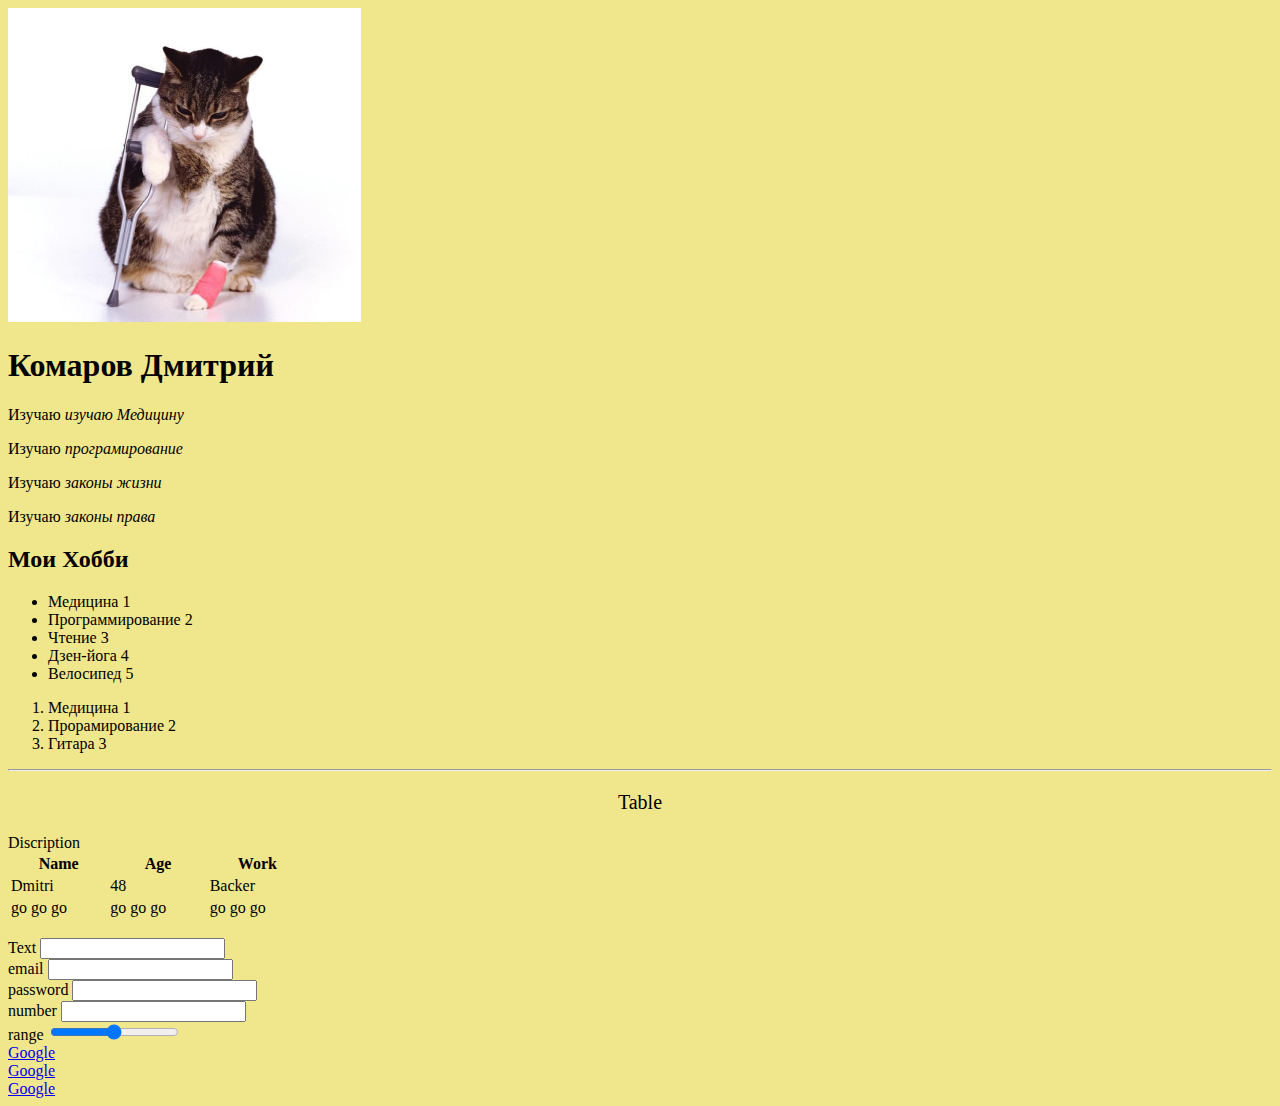
<file: resume1/index.html>
<!DOCTYPE html>
<html lang="en">
<head>
    <meta charset="UTF-8">
    <meta name="viewport"
          content="width=device-width, user-scalable=no, initial-scale=1.0, maximum-scale=1.0, minimum-scale=1.0">
    <meta http-equiv="X-UA-Compatible" content="ie=edge">
    <meta name="keywords" content="komarov, cv, resume">
    <meta name="kdiscription" content="resume dmitrija komarova">
    <title>Komarov_resume</title>
    <link rel="stylesheet" href="src/styles.css">
</head>
<body>
<img src="img/ortoped.jpg" alt="Моё фото">
<h1>Комаров Дмитрий</h1>
<div>
    <p>Изучаю <em>изучаю Медицину</em></p>
    <p>Изучаю <em>програмирование</em></p>
    <p>Изучаю <em>законы жизни</em></p>
    <p>Изучаю <em>законы права</em></p>
</div>
<h2>Мои Хобби</h2>

<ul>
    <li>Медицина 1</li>
    <li>Программирование 2</li>
    <li>Чтение 3</li>
    <li>Дзен-йога 4</li>
    <li>Велосипед 5</li>
</ul>
<ol>
    <li>Медицина 1</li>
    <li>Прорамирование 2</li>
    <li>Гитара 3</li>
</ol>
<hr>
<h3>Table</h3>
<table class="table">
    <thead>
    <tr>
        <th>Name</th>
        <th>Age</th>
        <th>Work</th>
    </tr>
    </thead>
<tbody>
    <tr>
        <td>Dmitri</td>
        <td>48</td>
        <td>Backer</td>
    </tr>
    <tr>
        <td>go go go</td>
        <td>go go go</td>
        <td>go go go</td>

    </tr>
</tbody>

    <tfoot>Discription</tfoot>
</table>
<br>
<form  type="text">
    <div>
    <label for="text1">Text</label>
    <input type="text" id="text1">
    </div>

    <div>
    <label for="email">email</label>
    <input type="email" id="email">
    </div>
    <div>
        <label for="password">password</label>
        <input type="password" id="password">
    </div>
    <div>
        <label for="number">number</label>
        <input type="number" id="number">
    </div>
    <div>
        <label for="range">range</label>
        <input type="range" id="range">
    </div>

</form>
<a href="https://www.google.com/" target="_blank">Google</a>
<br>
<a href="https://www.google.com/" target="_blank">Google</a>
<br>
<a href="https://www.google.com/" target="_blank">Google</a>


<script src="src/index.js"></script>
</body>
</html>
</file>
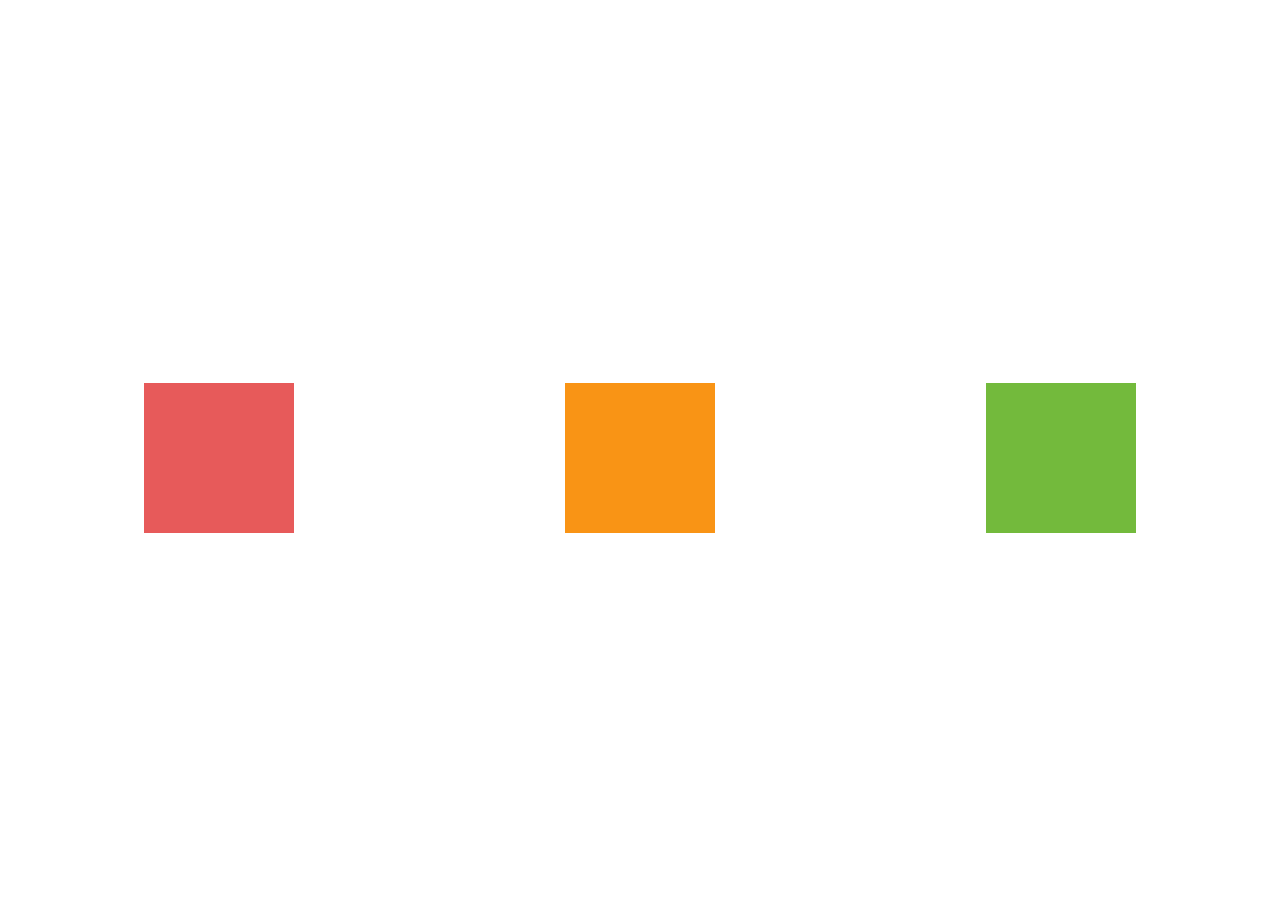
<file: Task1/index.html>
<!DOCTYPE html>
<html lang="en">
<head>
    <title>Task 1</title>
    <meta charset="UTF-8" />
    <link rel="stylesheet" href="src/styles.css" />
</head>

<body>
<div class="row">
    <div class="box red" id="box1"></div>
    <div class="box orange" id="box2"></div>
    <div class="box green" id="box3"></div>
</div>

<script src="src/index.js"></script>
</body>
</html>
</file>
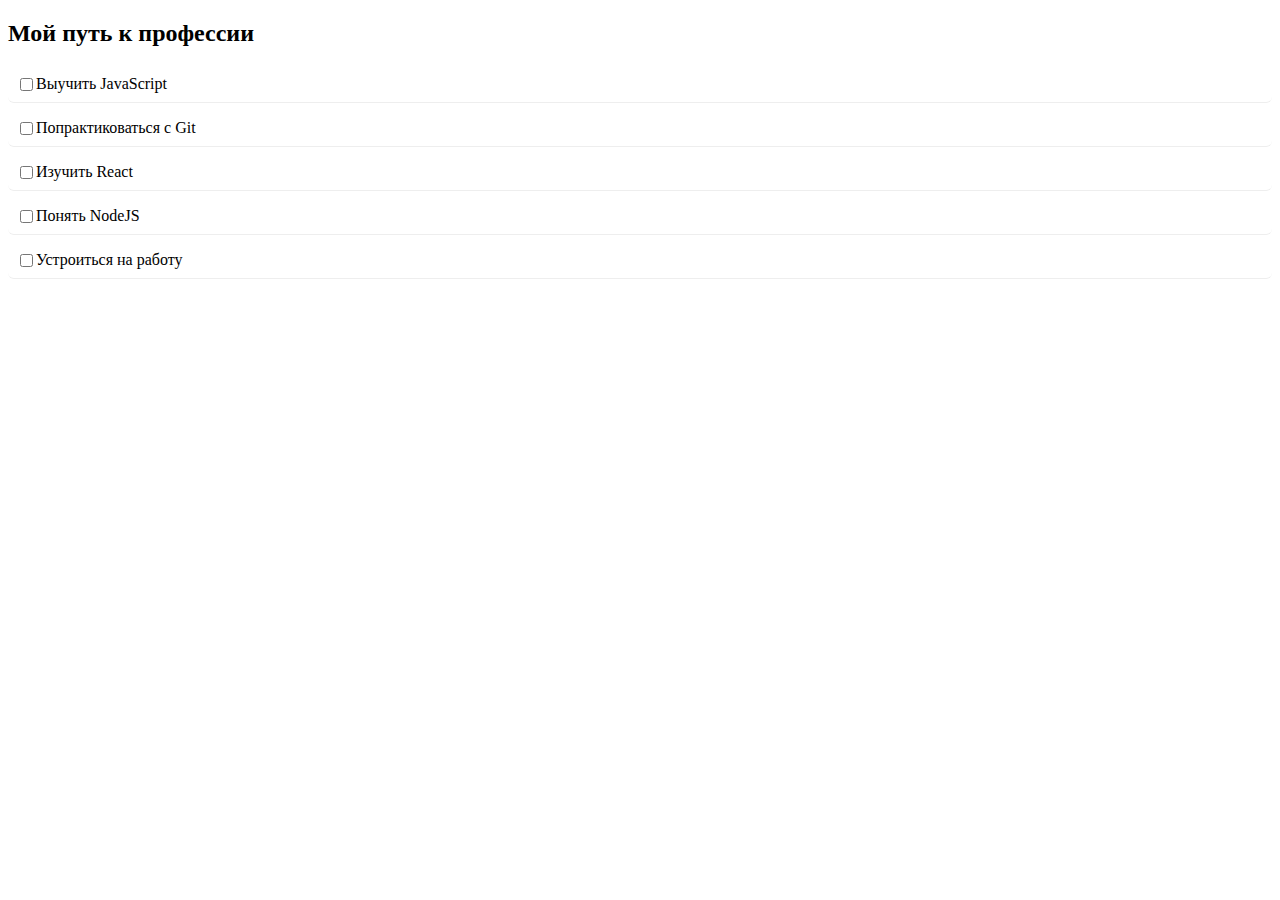
<file: Task2/index.html>
<!DOCTYPE html>
<html lang="en">
<head>
    <meta charset="UTF-8">
    <meta name="viewport"
          content="width=device-width, user-scalable=no, initial-scale=1.0, maximum-scale=1.0, minimum-scale=1.0">
    <meta http-equiv="X-UA-Compatible" content="ie=edge">
    <title>Task2</title>
    <link rel="stylesheet" href="src/style.css">
</head>
<body>
<h2 >Мой путь к профессии</h2>
<ul class="row" id="content">
   <!-- <li>
        <label data-type="js">
            <input type="checkbox" checked /> Выучить JavaScript
        </label>
    </li>
    <li>
        <label data-type="git">
            <input type="checkbox" checked /> Попрактиковаться с Git
        </label>
    </li>
    <li>
        <label data-type="react">
            <input type="checkbox" /> Изучить React
        </label>
    </li>
    <li>
        <label data-type="node">
            <input type="checkbox" /> Понять NodeJS
        </label>
    </li>
    <li>
        <label data-type="job">
            <input type="checkbox" /> Устроиться на работу
        </label>
    </li>-->
</ul>
<script src="src/index.js"></script>
</body>
</html>
</file>
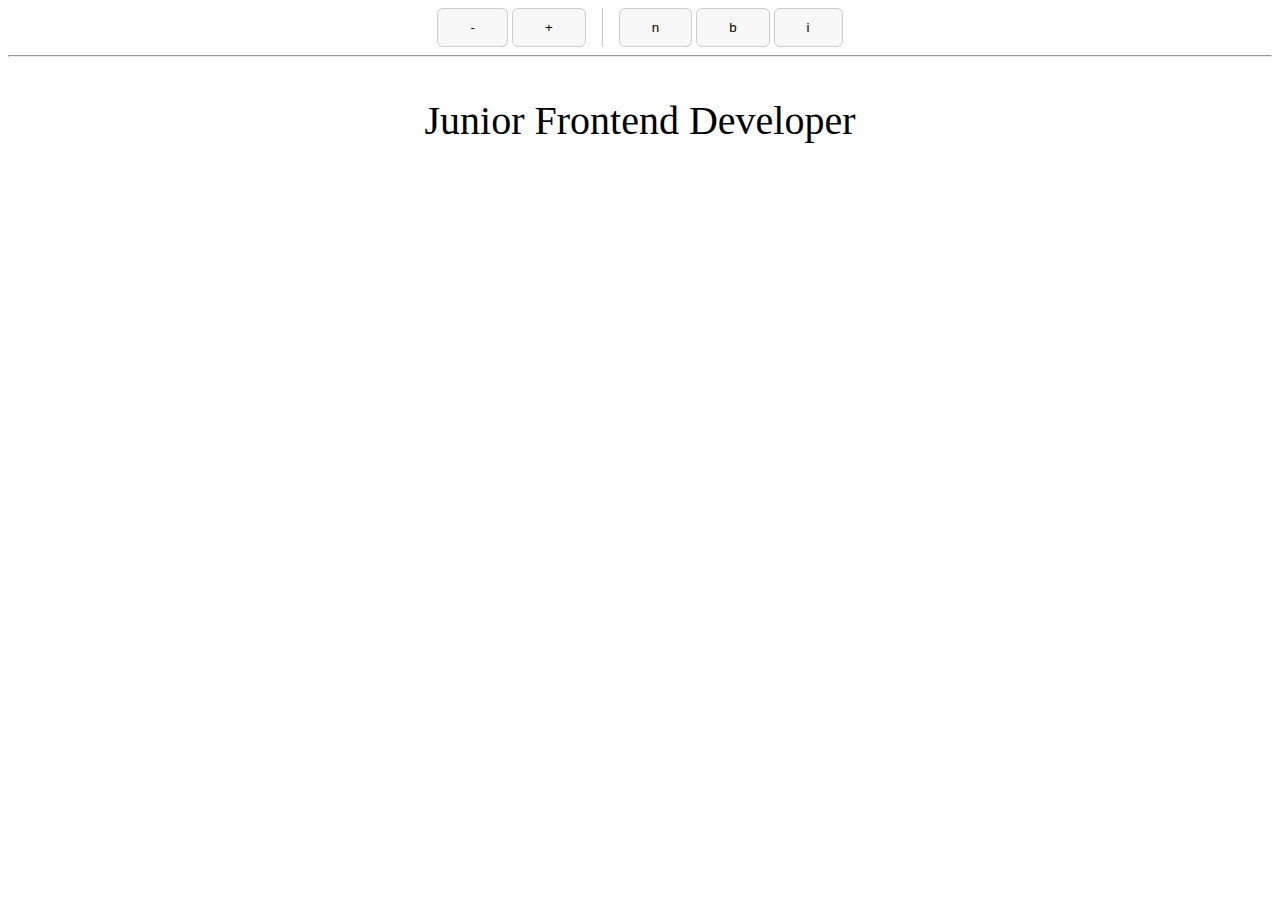
<file: Task3-4/index.html>
<!DOCTYPE html>
<html lang="en">
<head>
    <title>Task 1</title>
    <meta charset="UTF-8" />
    <link rel="stylesheet" href="src/styles.css" />
</head>

<body>
<div class="panel" id="panel">
    <div class="group">
        <button class="btn" id="minus">-</button>
        <button class="btn" id="plus">+</button>
    </div>
    <div class="group">
        <button class="btn" id="normal">n</button>
        <button class="btn" id="bold">b</button>
        <button class="btn" id="italic">i</button>
    </div>
</div>

<hr />

<h3 id="text">Junior Frontend Developer</h3>

<script src="src/index.js"></script>
</body>
</html>
</file>
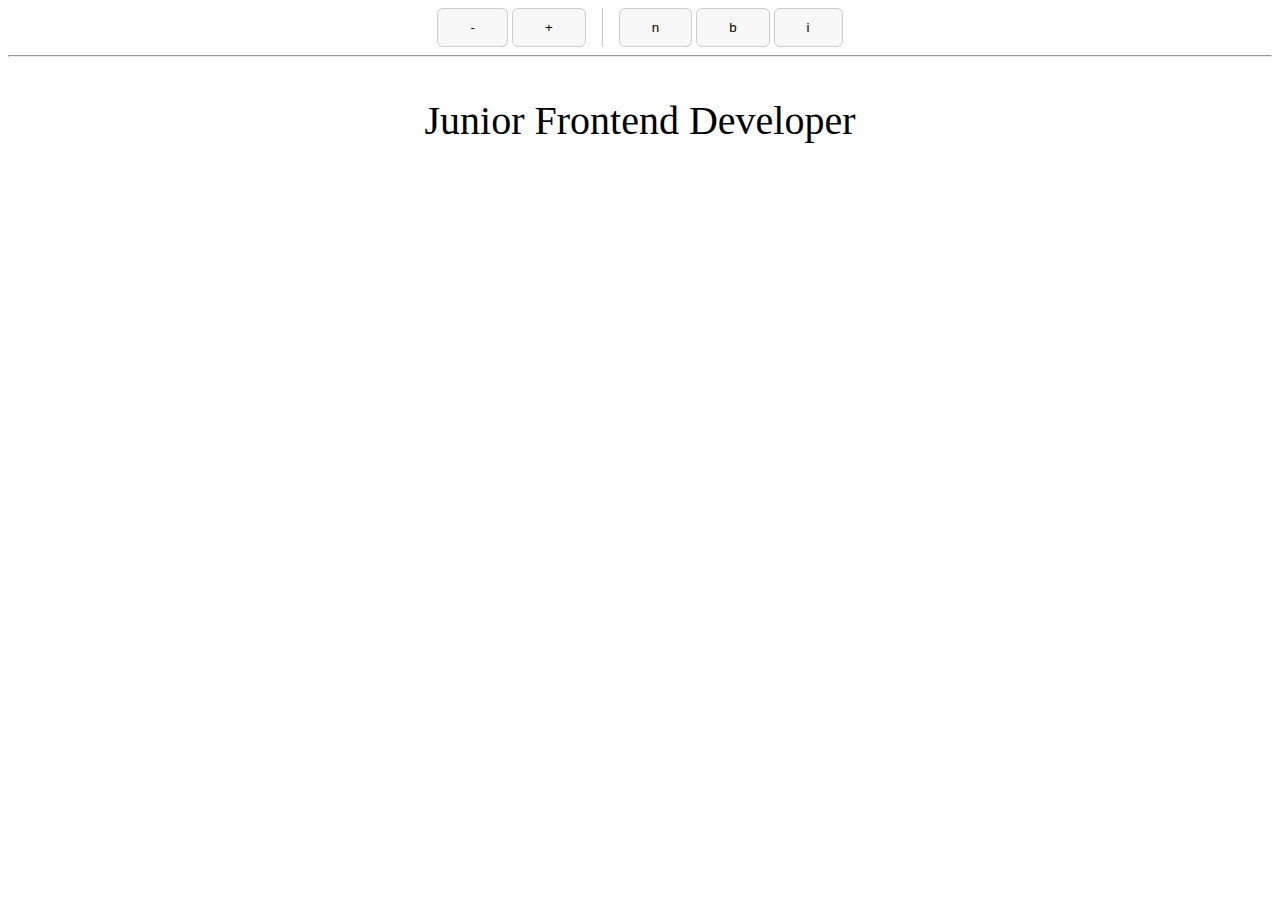
<file: Task3/index.html>
<!DOCTYPE html>
<html lang="en">
<head>
    <title>Task 1</title>
    <meta charset="UTF-8" />
    <link rel="stylesheet" href="src/style.css" />
</head>

<body>
<div class="panel" id="content">
    <div class="group">
        <button class="btn" id="minus">-</button>
        <button class="btn" id="plus">+</button>
    </div>
    <div class="group">
        <button class="btn" id="normal">n</button>
        <button class="btn" id="bold">b</button>
        <button class="btn" id="italic">i</button>
    </div>
</div>

<hr />

<h3 id="text">Junior Frontend Developer</h3>

<script src="src/index.js"></script>
</body>
</html>
</file>
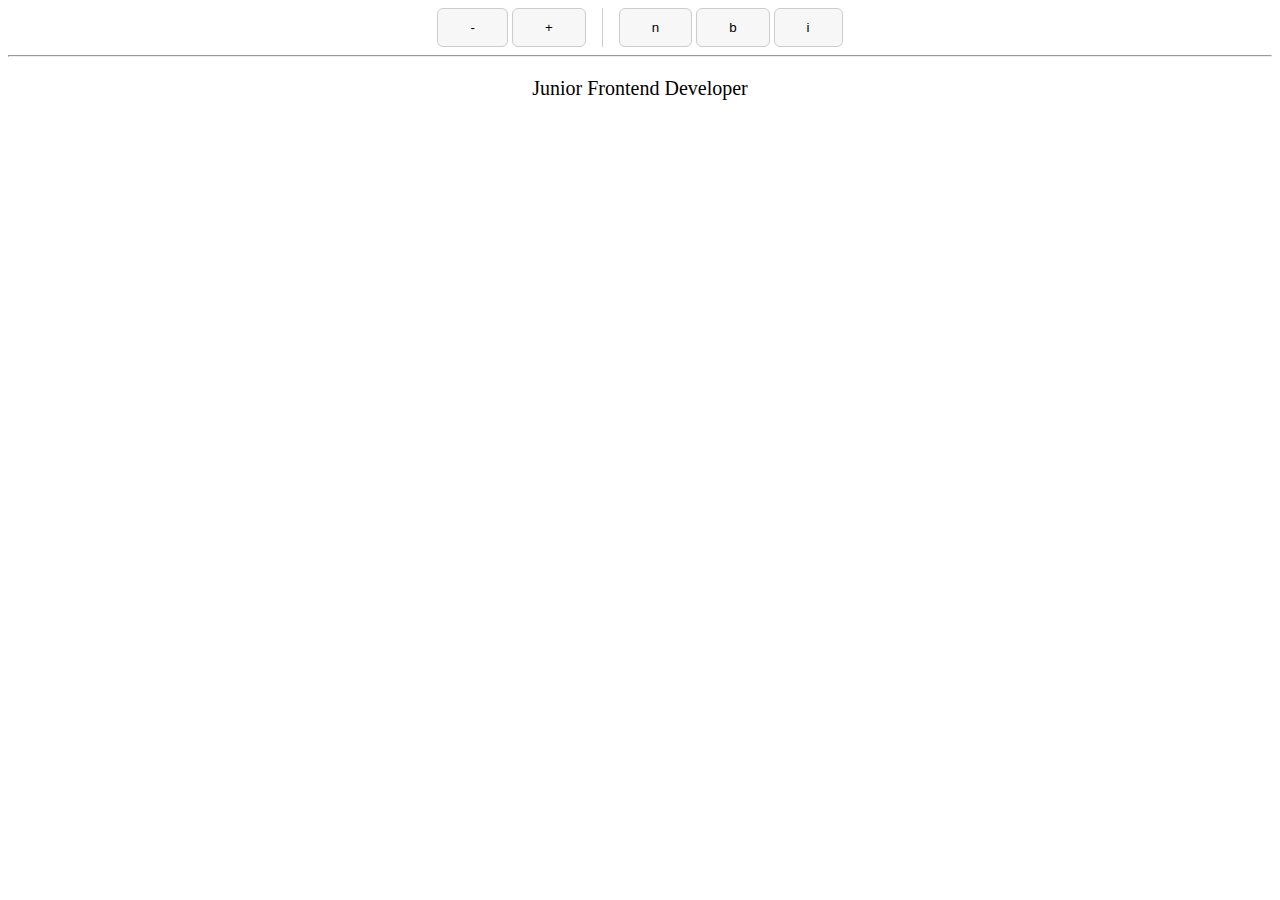
<file: Task5/index.html>
<!DOCTYPE html>
<html lang="en">
<head>
    <title>Task 1</title>
    <meta charset="UTF-8" />
    <link rel="stylesheet" href="src/styles.css" />
</head>

<body>
<div class="panel" id="panel">
    <div class="group">
        <button class="btn" data-type="minus">-</button>
        <button class="btn" data-type="plus">+</button>
    </div>
    <div class="group">
        <button class="btn" data-type="normal">n</button>
        <button class="btn" data-type="bold">b</button>
        <button class="btn" data-type="italic">i</button>
    </div>
</div>

<hr />

<h3>Junior Frontend Developer</h3>

<script src="src/index.js"></script>
</body>
</html>
</file>
<file: resume1/src/styles.css>
body {
    background-color: khaki;
}
.table {
    border: black 2px;
    width: 300px;
}
.panel {
    display: flex;
    justify-content: center;
}

.group:first-child {
    border-right: 1px solid #ccc;
    margin-right: 1rem;
    padding-right: 1rem;
}

.btn {
    padding: 0.7rem 2rem;
    border: 1px solid #ccc;
    background: #f7f7f7;
    border-radius: 6px;
    transition: 0.3s background;
}

.btn:focus {
    outline: none;
}

.btn:hover {
    background: #fff;
    cursor: pointer;
}

h3 {
    font-size: 20px;
    font-family: inherit;
    text-align: center;
    font-weight: normal;
}
</file>
<file: Task1/src/styles.css>
.row {
    display: flex;
    justify-content: space-around;
    align-items: center;
    height: 100vh;
}

.box {
    width: 150px;
    height: 150px;
    cursor: pointer;
    transition: 1s all;
}

.orange {
    background: #f99415;
}

.green {
    background: #73ba3c;
}

.red {
    background: #e75a5a;
}

.blue {
    background: blue;
}

.circle {
    border-radius: 50%;
}
</file>
<file: Task2/src/style.css>
ul {
    list-style: none;
    padding: 0;
    margin: 0;
}

ul li {
    border-radius: 6px;
    margin-bottom: 0.5rem;
    border-bottom: 1px solid #eee;
    transition: 0.3s background;
}

ul li:hover {
    background: #efefef;
}

ul li label {
    padding: 0.5rem;
    display: flex;
}
</file>
<file: Task3-4/src/styles.css>
.panel {
    display: flex;
    justify-content: center;
}

.group:first-child {
    border-right: 1px solid #ccc;
    margin-right: 1rem;
    padding-right: 1rem;
}

.btn {
    padding: 0.7rem 2rem;
    border: 1px solid #ccc;
    background: #f7f7f7;
    border-radius: 6px;
    transition: 0.3s background;
}

.btn:focus {
    outline: none;
}

.btn:hover {
    background: #fff;
    cursor: pointer;
}

h3 {
    font-size: 40px;
    font-family: inherit;
    text-align: center;
    font-weight: normal;
}
</file>
<file: Task3/src/style.css>
.panel {
    display: flex;
    justify-content: center;
}

.group:first-child {
    border-right: 1px solid #ccc;
    margin-right: 1rem;
    padding-right: 1rem;
}

.btn {
    padding: 0.7rem 2rem;
    border: 1px solid #ccc;
    background: #f7f7f7;
    border-radius: 6px;
    transition: 0.3s background;
}

.btn:focus {
    outline: none;
}

.btn:hover {
    background: #fff;
    cursor: pointer;
}

h3 {
    font-size: 40px;
    font-family: inherit;
    text-align: center;
    font-weight: normal;
}
</file>
<file: Task5/src/styles.css>
.panel {
    display: flex;
    justify-content: center;
}

.group:first-child {
    border-right: 1px solid #ccc;
    margin-right: 1rem;
    padding-right: 1rem;
}

.btn {
    padding: 0.7rem 2rem;
    border: 1px solid #ccc;
    background: #f7f7f7;
    border-radius: 6px;
    transition: 0.3s background;
}

.btn:focus {
    outline: none;
}

.btn:hover {
    background: #fff;
    cursor: pointer;
}

h3 {
    font-size: 20px;
    font-family: inherit;
    text-align: center;
    font-weight: normal;
}
</file>
